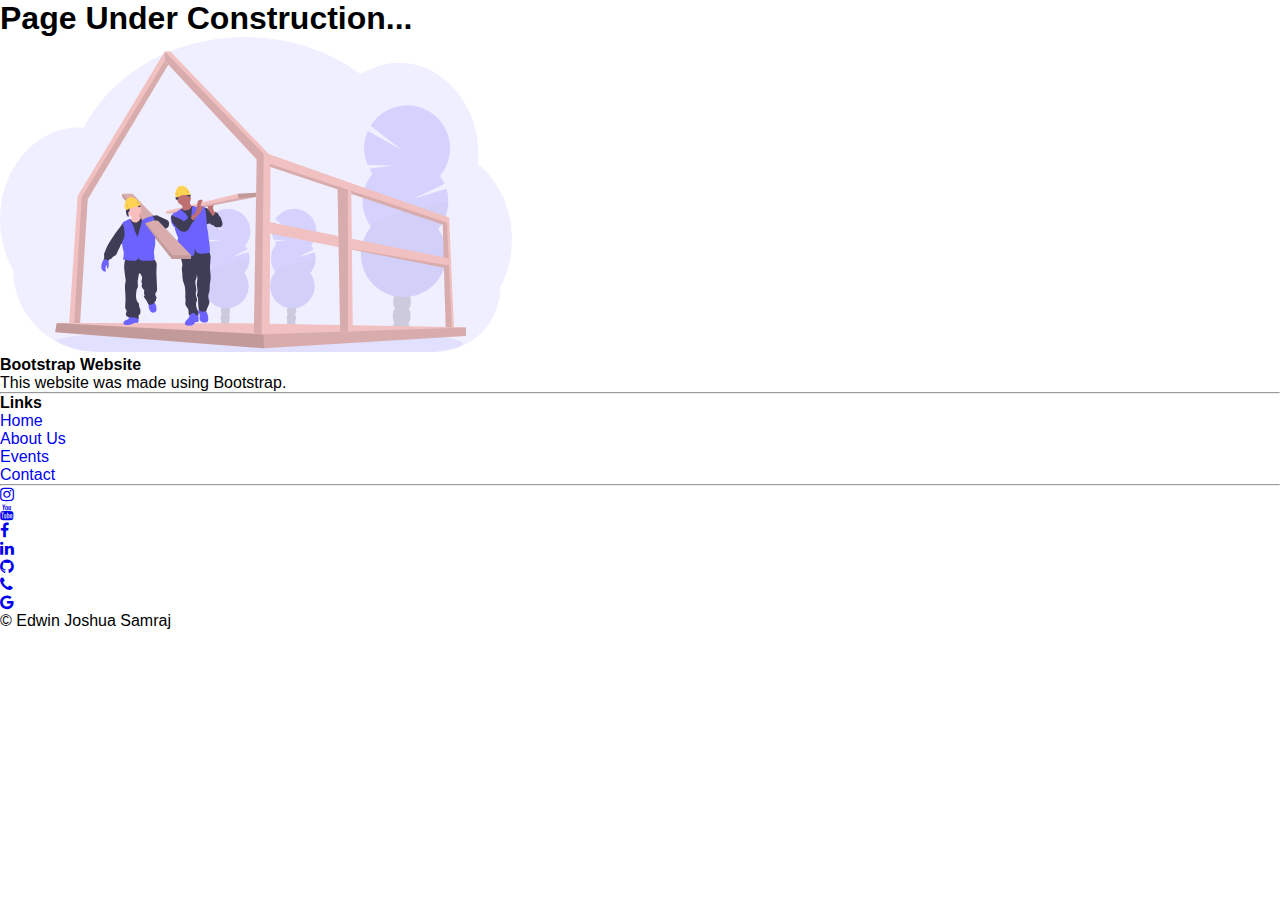
<file: construction.html>
<!DOCTYPE html>
<html lang="en">
<head>
    <meta charset="UTF-8">
    <meta http-equiv="X-UA-Compatible" content="IE=edge">
    <meta name="viewport" content="width=device-width, initial-scale=1.0">
    <title>Bootstrap</title>
    <link rel="icon" href=".\imgs\logo.eb1324e44442.svg" type="x-icon">
    <link rel="stylesheet" href="./style.css">
    <link rel="stylesheet" href="https://cdnjs.cloudflare.com/ajax/libs/font-awesome/4.7.0/css/font-awesome.min.css">
    <link rel="stylesheet" href="https://cdn.jsdelivr.net/npm/bootstrap-icons@1.4.0/font/bootstrap-icons.css">
    <link href="https://cdn.jsdelivr.net/npm/bootstrap@5.0.0-beta2/dist/css/bootstrap.min.css" rel="stylesheet"
        integrity="sha384-BmbxuPwQa2lc/FVzBcNJ7UAyJxM6wuqIj61tLrc4wSX0szH/Ev+nYRRuWlolflfl" crossorigin="anonymous">
    <script src="https://cdn.jsdelivr.net/npm/bootstrap@5.0.0-beta2/dist/js/bootstrap.bundle.min.js"
        integrity="sha384-b5kHyXgcpbZJO/tY9Ul7kGkf1S0CWuKcCD38l8YkeH8z8QjE0GmW1gYU5S9FOnJ0"
        crossorigin="anonymous"></script>
</head>

<body class="justify-content-center align-items-center d-flex flex-column">
    <h1 class="fw-bold text-center">Page Under Construction...</h1>
    <img class="construct" src="./imgs/construction.svg" alt="construction"/>
    <section class="footer bg-dark w-100 position-absolute bottom-0" id="footer">
        <footer class="page-footer text-white font-small stylish-color-lite pt-4">
            <div class="container text-center text-md-left">
                <div class="row">
                    <div class="col-md-4 align-middle d-flex flex-column mx-auto">
                        <h4 class="text-uppercase mt-3 mb-4 fw-bold">Bootstrap Website</h4>
                        <p>This website was made using Bootstrap.</p>
                    </div>
                    <hr class="clearfix w-100 d-md-none">
                    <div class="col-md-2 mx-auto">
                        <h4 class="text-uppercase mt-3 mb-2 fw-bold">Links</h4>
                        <ul class="list-unstyled">
                            <li>
                                <a href="#">Home</a>
                            </li>
                            <li>
                                <a href="#about">About Us</a>
                            </li>
                            <li>
                                <a href="#events">Events</a>
                            </li>
                            <li>
                                <a href="#contact">Contact</a>
                            </li>
                        </ul>
                    </div>
                </div>
                <hr id="white">
                <ul class="list-unstyled list-inline text-center icons fs-4">
                    <li class="list-inline-item">
                        <a href="https://www.instagram.com/2003_eddy/">
                            <i class="fa fa-instagram " aria-hidden="true"></i>
                        </a>
                    </li>
                    <li class="list-inline-item">
                        <a href="https://www.youtube.com/channel/UCGp73oIihCsEK0pWEZxOhRw">
                            <i class="fa fa-youtube" aria-hidden="true"></i>
                        </a>
                    </li>
                    <li class="list-inline-item">
                        <a href="https://www.instagram.com/2003_eddy">
                            <i class="fa fa-facebook-f" aria-hidden="true"></i>
                        </a>
                    </li>
                    <li class="list-inline-item">
                        <a href="www.linkedin.com/in/edwin-joshua-samraj-279691202">
                            <i class="fa fa-linkedin" aria-hidden="true"></i>
                        </a>
                    </li>
                    <li class="list-inline-item">
                        <a href="https://github.com/edwinjoshua2003">
                            <i class="fa fa-github" aria-hidden="true"></i>
                        </a>
                    </li>
                    <li class="list-inline-item">
                        <a href="tel:9840503206">
                            <i class="fa fa-phone" aria-hidden="true"></i>
                        </a>
                    </li>
                    <li class="list-inline-item">
                        <a href="mailto:edwinjoshua2003@gmail.com">
                            <i class="fa fa-google" aria-hidden="true"></i>
                        </a>
                    </li>
                </ul>
                <div class="copy text-center py-3">©
                    <span id="mfc">Edwin Joshua Samraj</span>
                </div>
        </footer>
    </section>
</body>
</html>
</file>
<file: style.css>
*{
    margin: 0;
    padding: 0;
    box-sizing: border-box; /*includes the border, padding for height and width*/
    font-family: 'Poppins', sans-serif;
    scroll-behavior:smooth;
}
body{
  overflow-x: hidden;
}
::-webkit-scrollbar{
    width: 7px;
    background: rgb(26, 25, 25);
}
::-webkit-scrollbar-thumb{
    background: gray;
    width: 7px;
    border-radius: 3px;
}
.landing{
    position: relative;
    width: 100%;
    min-height: 100vh;
    background-repeat: no-repeat;
    background-size: cover;
}
.landing video{
    height: 100%;
    width: 100%;
    padding: 0;
    margin: 0;
    position: absolute;
    top:0;
    left:0;
    object-fit: cover;
}
.carousel{
    box-shadow: 0 50px 50px 0 rgb(0 0 0 / 30%);
    font-family: 'Poppins', sans-serif;
    opacity: 0.85;  
}
.dropdown-menu{
    background-color: rgba(0, 0, 0, 0.5) !important;
}
.navbar{
    margin-bottom: 10px !important;
}
.navbar::after{
    content:"" !important;
    width:0;
    background-color: aqua;
    height:2px;
    position: absolute;
    bottom:0;
    left:50%;
    transition: 0.2s ease-in-out;
}
.navbar:hover::after{
    width:100%;
    left:0;
}
.abt{
    transition: 0.4s ease-in-out;
}
/* .arrow{
    width:100%;
    font-family: Poppins, sans-serif;
    text-align:center;
    position: absolute;
    bottom: 40px;
    font-size: 30px;
    color:white;
    transition: 1s linear;
    animation: bounce 2s infinity delay;
} */
.arrow {
  bottom: 5px;
  width: 40px;
  color:white;
  /* margin-top: 30px; */
  font-size: 30px;
  height: 40px;
  transition: bottom 1s ease-in-out, font-size 1s ease-in-out;
  /* background-image: url([data-uri]); */
  background-size: cover;
  
}

.bounce {
    -webkit-animation: bounce 2s infinite;
    animation: bounce 2s infinite;
}

.event-container{
  margin-bottom: 150px !important;
}
.card{
  transform: skewY(5deg) rotateY(20deg);
  /* transform: rotateY(60deg); */
  transition: 0.5s ease-in-out;
}
.card:hover{
  transform: rotateY(0deg);
  color: white;
  background:unset;
  border: 1px solid white !important;
}
.contactimg{
  width: 50%;
}

.contact #in, .contact select{
  box-shadow: none !important;
  border: none;
  background: unset;
  border-bottom: 2px solid silver  ;
}

.contact #in:hover, .contact select:hover{
  border-color:rgb(136, 140, 145);
  background:unset;
}

.contact #in:focus, .contact select:focus{
  border-color:rgb(118, 118, 230);
  background:unset;
}

.contact input[type="checkbox"]{
  border: 1px solid silver;
  box-shadow: none;
}
.footer a{
  text-decoration: none;
}
.construct{
  position:relative;
  text-align: center;
  width:40%;
}
/* Scroll down indicator (bouncing) */
@-webkit-keyframes bounce {
  0%, 20%, 50%, 80%, 100% {
    -webkit-transform: translateY(0); }
  40% {
    -webkit-transform: translateY(-30px); }
  60% {
    -webkit-transform: translateY(-15px); } }
@-moz-keyframes bounce {
  0%, 20%, 50%, 80%, 100% {
    -moz-transform: translateY(0); }
  40% {
    -moz-transform: translateY(-30px); }
  60% {
    -moz-transform: translateY(-15px); } }
@keyframes bounce {
  0%, 20%, 50%, 80%, 100% {
    -webkit-transform: translateY(0);
    -moz-transform: translateY(0);
    -ms-transform: translateY(0);
    -o-transform: translateY(0);
    transform: translateY(0); }
  40% {
    -webkit-transform: translateY(-30px);
    -moz-transform: translateY(-30px);
    -ms-transform: translateY(-30px);
    -o-transform: translateY(-30px);
    transform: translateY(-30px); }
  60% {
    -webkit-transform: translateY(-15px);
    -moz-transform: translateY(-15px);
    -ms-transform: translateY(-15px);
    -o-transform: translateY(-15px);
    transform: translateY(-15px); } }

.contact h3, .contact img, .contact form{
  z-index: 1;
}
.blob {
  position: relative;
  top: 0;
  left: 0;
  fill: #023F92;
  width: 50vmax;
  height:0px;
  z-index: 0;
  animation: move 20s ease-in-out infinite;
  transform-origin: 50% 50%;
}
@keyframes move {
  0%   { transform: scale(1)   translate(10px, -30px); }
  38%  { transform: scale(0.8, 1) translate(80vw, 30vh) rotate(160deg); }
  40%  { transform: scale(0.8, 1) translate(80vw, 30vh) rotate(160deg); }
  78%  { transform: scale(1.3) translate(0vw, 50vh) rotate(-20deg); }
  80%  { transform: scale(1.3) translate(0vw, 50vh) rotate(-20deg); }
  100% { transform: scale(1)   translate(10px, -30px); }
}
    
@media only screen and (max-width: 991.8px)
{
  .abt{
    padding:100px 50px !important;
  }
  .arrow{
    font-size:40px;
    bottom:200px;
    margin-top:100px;
  }
  .event-container{
    margin-top: 20px !important;
  }
  .card{
    width: 60% !important;
    margin:30px;
  }
  .contactimg{
    width:100% !important;
  }
}
@media only screen and (max-width: 767px)
{
  .carousel{
    margin-top:20%;    
  }
  .card{
    width: 75% !important;
    font-size:14px;
  }
}
@media only screen and (max-width: 400px)
{
  .card-body .btn{
    font-size: 12px;
  }
  .card{
    font-size: 12px;
  }
}
@media only screen and (max-width: 320px)
{
  *{
    font-size:9px !important;
  }
}
</file>
